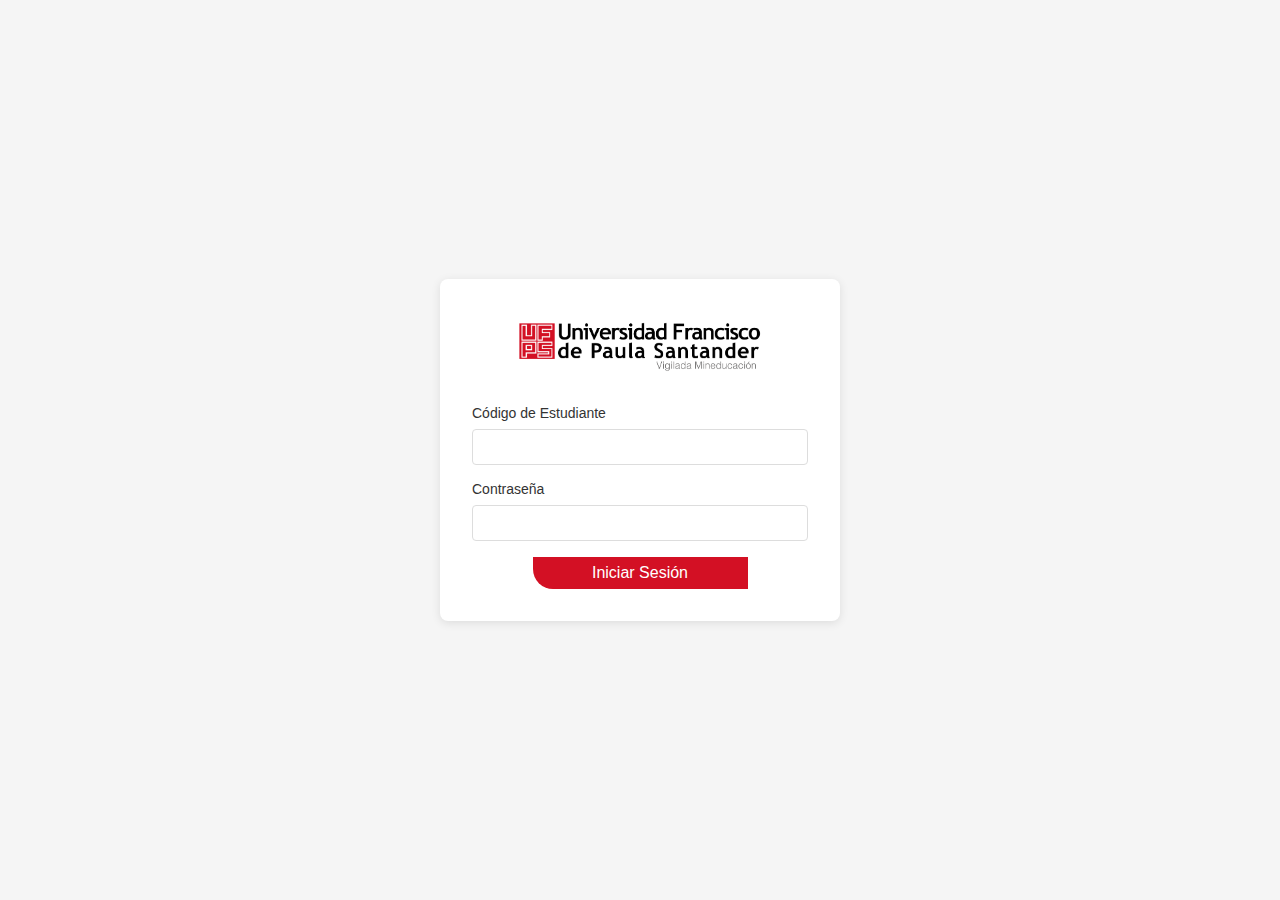
<file: index.html>
<!DOCTYPE html>
<html lang="es">

<head>

    <meta charset="UTF-8">
    <meta name="viewport" content="width=device-width, initial-scale=1.0">
    <link rel="stylesheet" type="Text/Css"  href="Css/style.css"/>
    <script type="text/javascript" src="Js/script.js"></script>
    <link rel="icon" sizes="32x32" type="image/icon" href="Img/icon.png">
    <title>Ingresar - Consulta de Notas</title>

</head>

<body>

    <div class="login-container">
        <img src="Img/logoufps.png" alt="Logo UFPS">
        <form id="loginForm">
            <div class="form-group">
                <label for="codigo">Código de Estudiante</label>
                <input type="text" id="codigo" name="codigo" required>
            </div>
            <div class="form-group">
                <label for="password">Contraseña</label>
                <input type="password" id="password" name="password" required>
            </div>
            <button type="submit" id="loginBtn">Iniciar Sesión</button>
            <div id="errorMessage" class="error-message"></div>
        </form>
    </div>

</body>

</html>
</file>
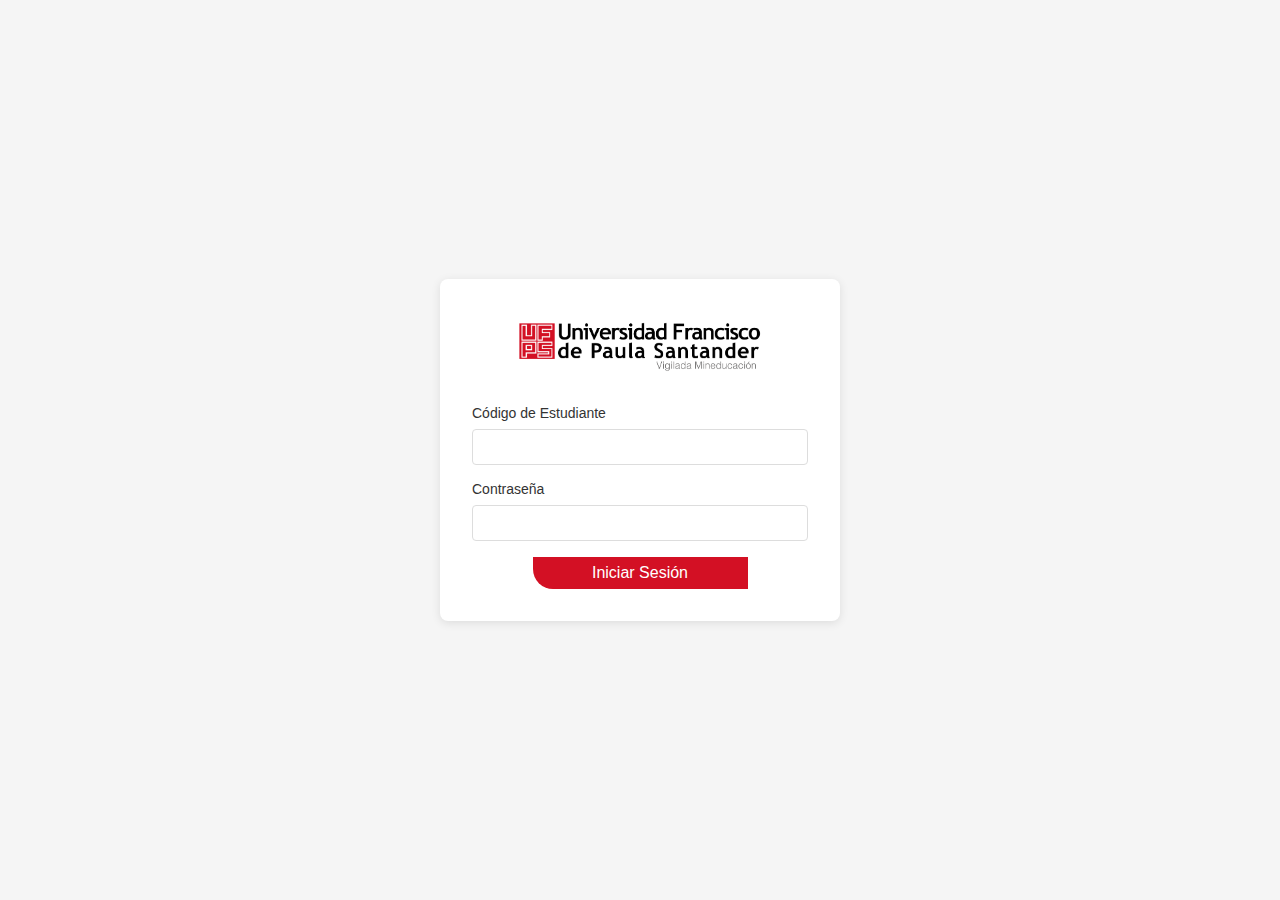
<file: notas.html>
<!DOCTYPE html>
<html lang="es">
<head>
    <meta charset="UTF-8">
    <meta name="viewport" content="width=device-width, initial-scale=1.0">
    <link rel="stylesheet" type="text/css" href="Css/style.css"/>
    <script type="text/javascript" src="Js/notas.js" defer></script>
    <link rel="icon" sizes="32x32" type="image/icon" href="Img/icon.png">
    <title>Consulta de Notas</title>
</head>
<body>
    <div class="notas-container">
        <header>
            <h1>Consulta de Notas</h1>
            <div class="user-info">
                <span id="userCode"></span>
                <span id="userName"></span>
                <button id="logoutBtn">Cerrar Sesión</button>
            </div>
        </header>
        
        <div class="table-container">
            <table id="notasTable">
                <thead>
                    <tr>
                        <th>Asignatura</th>
                        <th>Créditos</th>
                        <th>P1</th>
                        <th>P2</th>
                        <th>P3</th>
                        <th>EF</th>
                        <th>Definitiva</th>
                    </tr>
                </thead>
                <tbody id="notasBody">
                </tbody>
            </table>
        </div>
        
        <div class="promedio-container">
            <h2>Promedio Ponderado: <span id="promedioPonderado">-</span></h2>
        </div>
    </div>
</body>

</html>
</file>
<file: Css/style.css>
/* Estilos generales */
* {
    margin: 0;
    padding: 0;
    box-sizing: border-box;
    font-family: Arial, sans-serif;
}

body {
    background-color: #f5f5f5;
    display: flex;
    justify-content: center;
    align-items: center;
    min-height: 100vh;
}

/* Estilos para el login */
.login-container {
    background-color: white;
    padding: 2rem;
    border-radius: 8px;
    box-shadow: 0 2px 10px rgba(0, 0, 0, 0.1);
    width: 90%;
    max-width: 400px;
    text-align: center;
}

.login-container img {
    max-width: 250px;
    margin-bottom: 1.5rem;
}

.login-container h1 {
    text-align: center;
    margin-bottom: 1.5rem;
    color: #333;
    font-size: 24px;
}

.form-group {
    margin-bottom: 1rem;
    text-align: left;
}

.form-group label {
    display: block;
    margin-bottom: 0.5rem;
    font-size: 14px;
    color: #333;
}

.form-group input {
    width: 100%;
    padding: 0.5rem;
    font-size: 16px;
    border: 1px solid #ddd;
    border-radius: 4px;
}

#loginBtn {
    width: 215px;
    height: 32px;
    background-color: #D31024;
    color: white;
    border: none;
    border-radius: 0 0 0 20px;
    font-size: 16px;
    cursor: pointer;
    margin-top: 1rem;
    display: block;
    margin-left: auto;
    margin-right: auto;
}

#loginBtn:hover {
    background-color: #b80e1f;
}

.error-message {
    color: #D31024;
    margin-top: 1rem;
    text-align: center;
    font-size: 14px;
    display: none;
}

.notas-container {
    width: 90%;
    max-width: 1000px;
    background-color: white;
    padding: 2rem;
    border-radius: 8px;
    box-shadow: 0 2px 10px rgba(0, 0, 0, 0.1);
}

.notas-container header {
    display: flex;
    justify-content: space-between;
    align-items: center;
    margin-bottom: 2rem;
    flex-wrap: wrap;
}

.notas-container h1 {
    color: #333;
}

.user-info {
    display: flex;
    align-items: center;
    gap: 1rem;
    flex-wrap: wrap;
}

.user-info span {
    font-size: 14px;
    color: #666;
}

#logoutBtn {
    background-color: #D31024;
    color: white;
    border: none;
    padding: 0.5rem 1rem;
    border-radius: 4px;
    cursor: pointer;
    font-size: 14px;
}

#logoutBtn:hover {
    background-color: #b80e1f;
}

.table-container {
    overflow-x: auto;
    margin-bottom: 2rem;
}

table {
    width: 100%;
    border-collapse: collapse;
}

th, td {
    padding: 0.75rem;
    text-align: left;
    border-bottom: 1px solid #ddd;
    font-size: 14px;
}

th {
    background-color: #f8f8f8;
    font-weight: bold;
    color: #333;
}

td {
    color: #666;
}

.promedio-container {
    text-align: center;
    padding: 1rem;
    background-color: #f8f8f8;
    border-radius: 4px;
}

.promedio-container h2 {
    color: #333;
    font-size: 18px;
}

#promedioPonderado {
    color: #D31024;
    font-weight: bold;
}

@media (max-width: 768px) {
    .notas-container header {
        flex-direction: column;
        align-items: flex-start;
        gap: 1rem;
    }
    
    .user-info {
        width: 100%;
        justify-content: space-between;
    }
    
    table {
        font-size: 12px;
    }
    
    th, td {
        padding: 0.5rem;
    }
    
    .login-container {
        padding: 1.5rem;
    }
}
</file>
